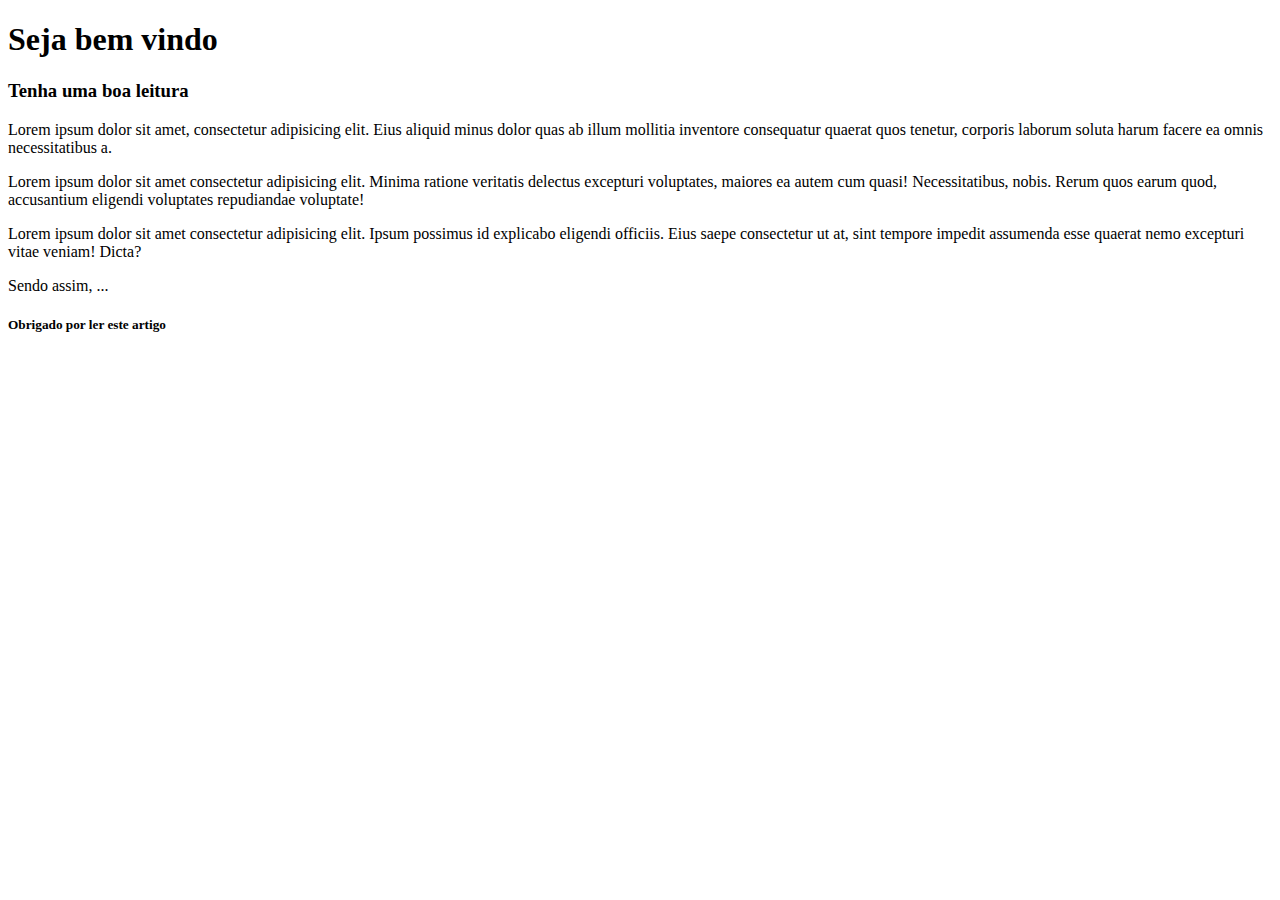
<file: 1 - HTML/Aula 3/index.html>
<!DOCTYPE html>
<html>
    <head>
        <title>Aula - Indentação</title>
    </head>
    <body>
        <section>
            <header>
                <h1>Seja bem vindo</h1>
                <h3>Tenha uma boa leitura</h3>
            </header>
            <article>
                <p>
                    Lorem ipsum dolor sit amet, consectetur adipisicing elit. Eius aliquid minus dolor quas ab illum mollitia inventore consequatur quaerat quos tenetur, corporis laborum soluta harum facere ea omnis necessitatibus a.
                </p>
                <p>
                    Lorem ipsum dolor sit amet consectetur adipisicing elit. Minima ratione veritatis delectus excepturi voluptates, maiores ea autem cum quasi! Necessitatibus, nobis. Rerum quos earum quod, accusantium eligendi voluptates repudiandae voluptate!
                </p>
                <p>
                    Lorem ipsum dolor sit amet consectetur adipisicing elit. Ipsum possimus id explicabo eligendi officiis. Eius saepe consectetur ut at, sint tempore impedit assumenda esse quaerat nemo excepturi vitae veniam! Dicta?
                </p>
                <p>
                    Sendo assim, ...
                </p>
            </article>
            <footer>
                <h5>Obrigado por ler este artigo</h5>
            </footer>
        </section>
    </body>
</html>
</file>
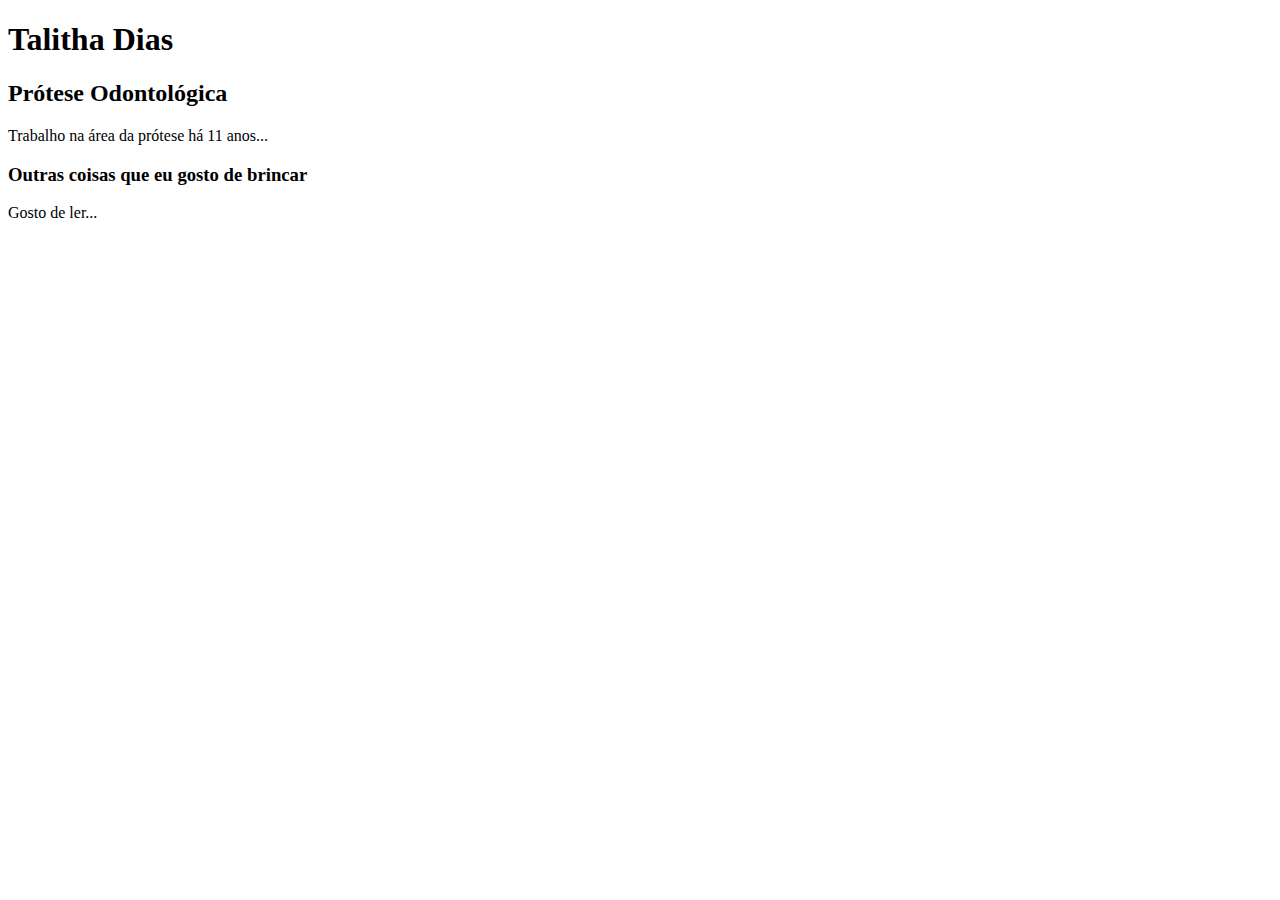
<file: 1 - HTML/Aula 4/index.html>
<!DOCTYPE html>
<html lang="pt">
<head>
    <meta charset="UTF-8">
    <meta http-equiv="X-UA-Compatible" content="IE=edge">
    <meta name="viewport" content="width=device-width, initial-scale=1.0">
    <title>Talitha Dias</title>
</head>
<body>
    
    <h1>Talitha Dias</h1>
    <h2>Prótese Odontológica</h2>

    <p>
        Trabalho na área da prótese há 11 anos...
    </p>

    <h3>Outras coisas que eu gosto de brincar</h3>
    <p>
        Gosto de ler...
    </p>

</body>
</html>
</file>
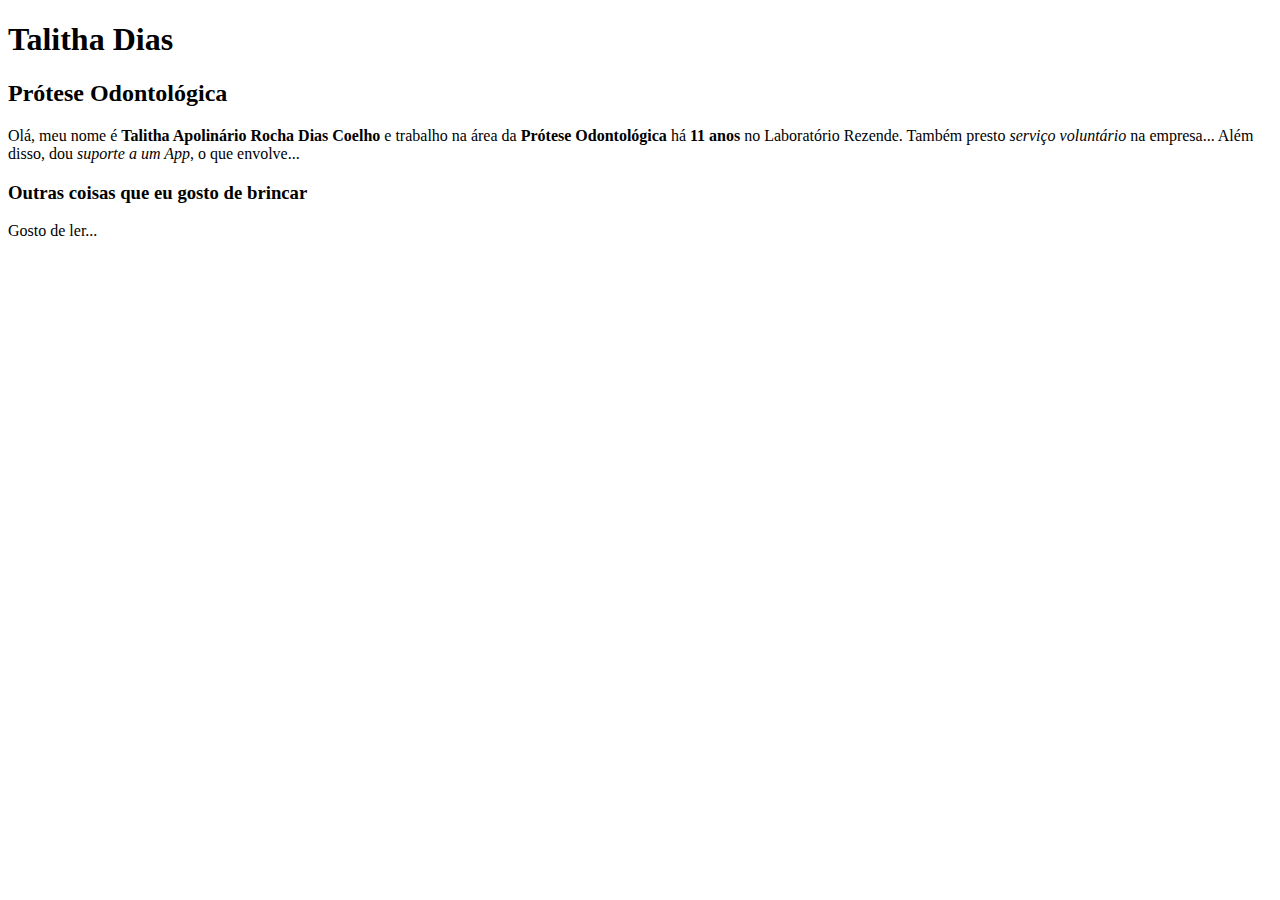
<file: 1 - HTML/Aula 5/index.html>
<!DOCTYPE html>
<html lang="pt">
<head>
    <meta charset="UTF-8">
    <meta http-equiv="X-UA-Compatible" content="IE=edge">
    <meta name="viewport" content="width=device-width, initial-scale=1.0">
    <title>Talitha Dias</title>
</head>
<body>
    
    <h1>Talitha Dias</h1>
    <h2>Prótese Odontológica</h2>

    <p>
        Olá, meu nome é <strong>Talitha Apolinário Rocha Dias Coelho</strong> e trabalho na área da <strong>Prótese Odontológica</strong> há <b>11 anos</b> no Laboratório Rezende. Também presto <em>serviço voluntário</em> na empresa... Além disso, dou <i>suporte a um App</i>, o que envolve...
    </p>

    <h3>Outras coisas que eu gosto de brincar</h3>
    <p>
        Gosto de ler...
    </p>

</body>
</html>
</file>
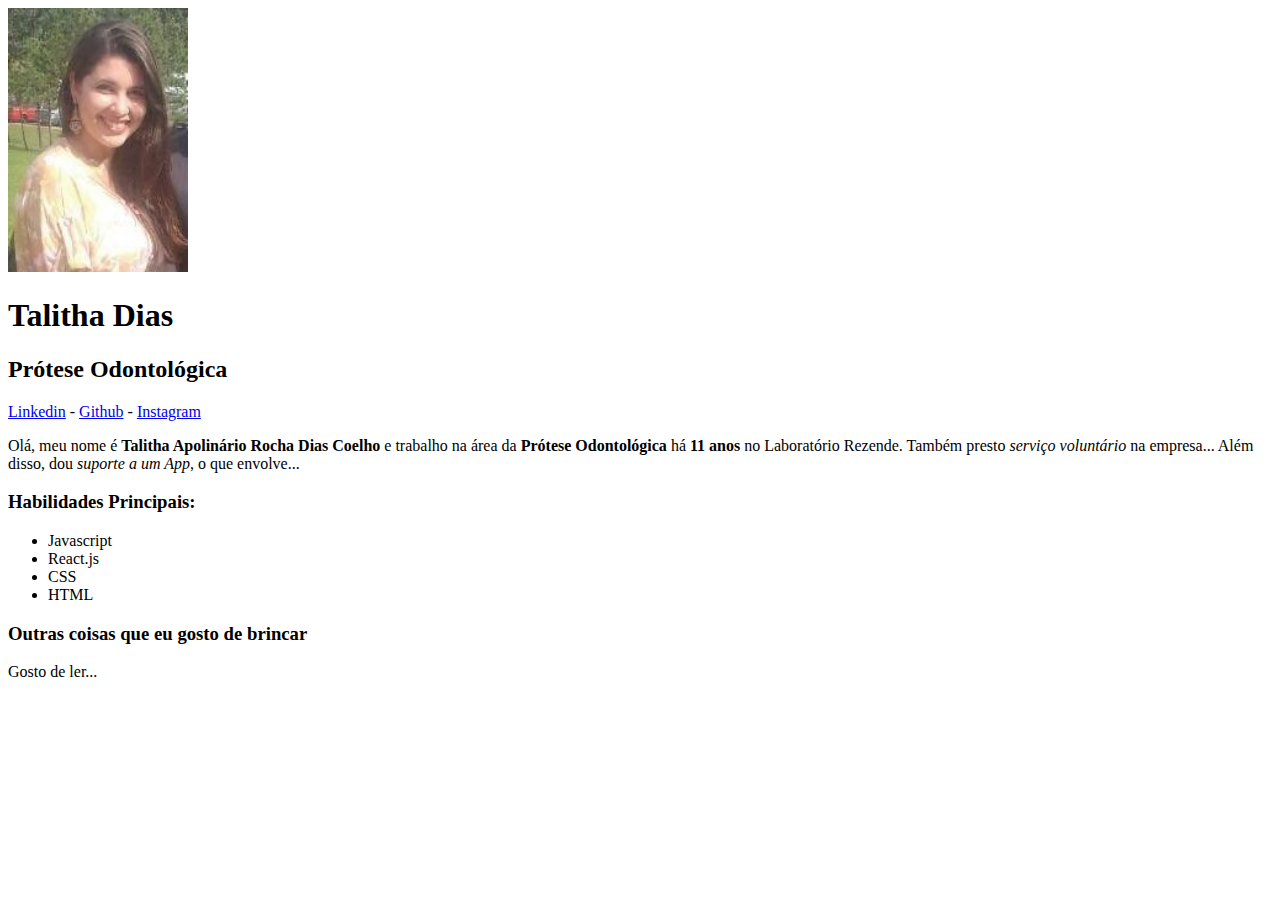
<file: 1 - HTML/Aula 6/index.html>
<!DOCTYPE html>
<html lang="pt">
<head>
    <meta charset="UTF-8">
    <meta http-equiv="X-UA-Compatible" content="IE=edge">
    <meta name="viewport" content="width=device-width, initial-scale=1.0">
    <title>Talitha Dias</title>
</head>
<body>

    <img src="Foto Talitha.jpg" width="180" alt="Foto Talitha Dias">

    <h1>Talitha Dias</h1>
    <h2>Prótese Odontológica</h2>

<a href="http://www.linkedin.com" target="blank">Linkedin</a>    
-
<a href="http://www.github.com" target="blank">Github</a>
-
<a href="http://www.instagram.com" target="blank">Instagram</a>
    <p>
        Olá, meu nome é <strong>Talitha Apolinário Rocha Dias Coelho</strong> e trabalho na área da <strong>Prótese Odontológica</strong> há <b>11 anos</b> no Laboratório Rezende. Também presto <em>serviço voluntário</em> na empresa... Além disso, dou <i>suporte a um App</i>, o que envolve...
    </p>

    <h3>Habilidades Principais:</h3>
    <ul>
        <li>Javascript</li>
        <li>React.js</li>
        <li>CSS</li>
        <li>HTML</li>
    </ul>

    <h3>Outras coisas que eu gosto de brincar</h3>
    <p>
        Gosto de ler...
    </p>

</body>
</html>
</file>
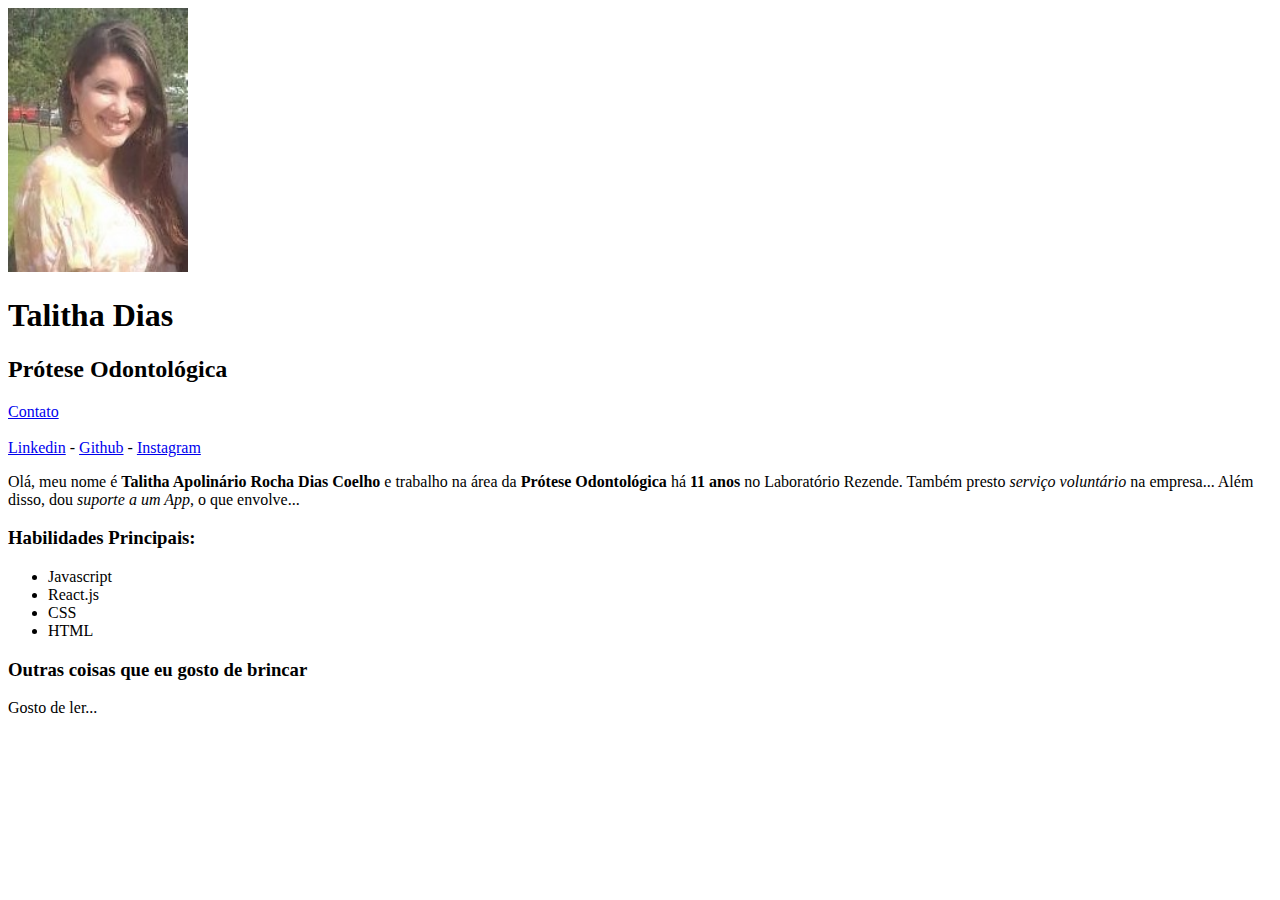
<file: 1 - HTML/Aula 7/index.html>
<!DOCTYPE html>
<html lang="pt">
<head>
    <meta charset="UTF-8">
    <meta http-equiv="X-UA-Compatible" content="IE=edge">
    <meta name="viewport" content="width=device-width, initial-scale=1.0">
    <title>Talitha Dias</title>
</head>
<body>

    <img src="Foto Talitha.jpg" width="180" alt="Foto Talitha Dias">

    <h1>Talitha Dias</h1>
    <h2>Prótese Odontológica</h2>

    <a href="contato.html">Contato</a>

    <br><br>

    <a href="http://www.linkedin.com" target="blank">Linkedin</a>    
-
    <a href="http://www.github.com" target="blank">Github</a>
-
    <a href="http://www.instagram.com" target="blank">Instagram</a>
    <p>
        Olá, meu nome é <strong>Talitha Apolinário Rocha Dias Coelho</strong> e trabalho na área da <strong>Prótese Odontológica</strong> há <b>11 anos</b> no Laboratório Rezende. Também presto <em>serviço voluntário</em> na empresa... Além disso, dou <i>suporte a um App</i>, o que envolve...
    </p>

    <h3>Habilidades Principais:</h3>
    <ul>
        <li>Javascript</li>
        <li>React.js</li>
        <li>CSS</li>
        <li>HTML</li>
    </ul>

    <h3>Outras coisas que eu gosto de brincar</h3>
    <p>
        Gosto de ler...
    </p>

</body>
</html>
</file>
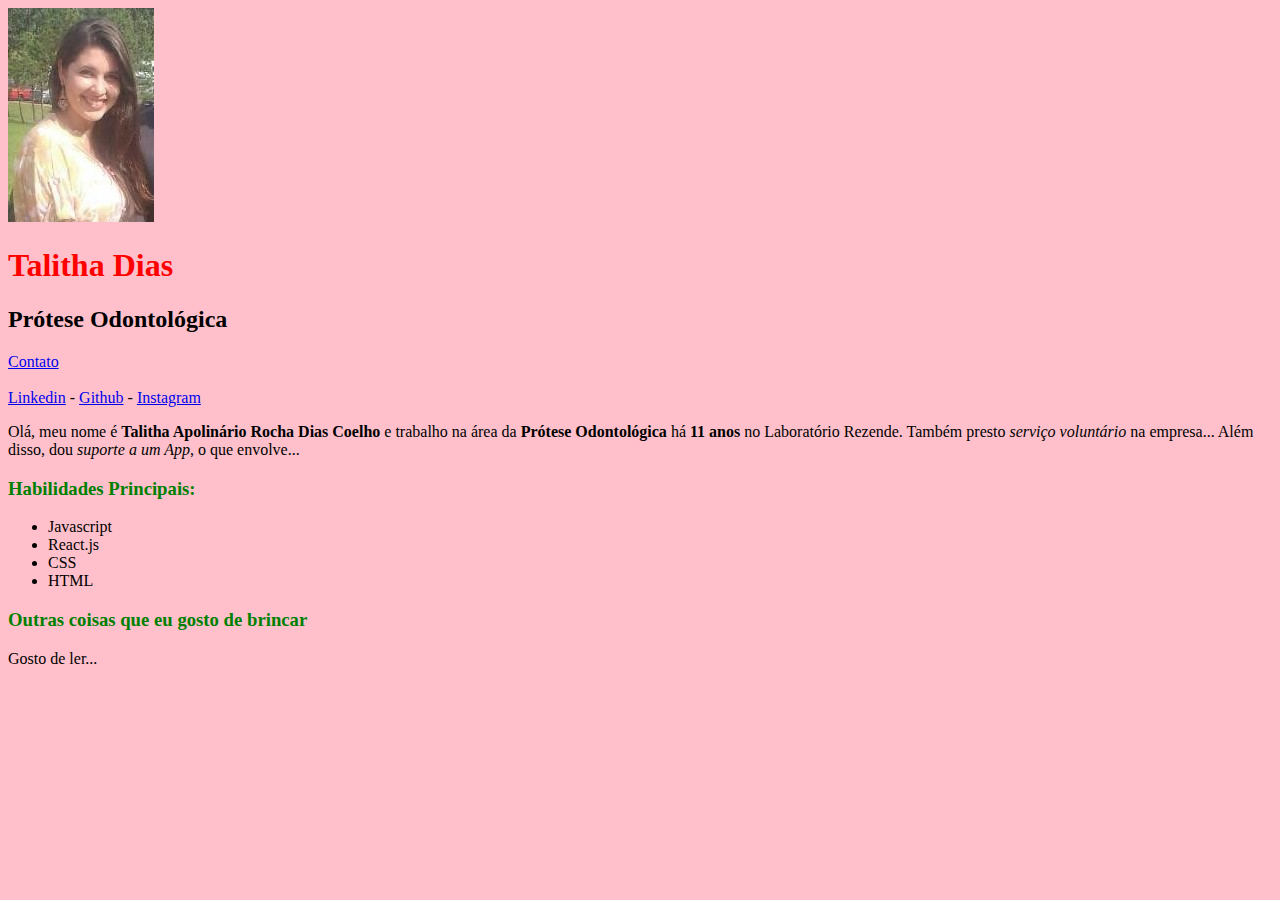
<file: 2 - CSS/Aula 1/index.html>
<!DOCTYPE html>
<html lang="pt">
<head>
    <meta charset="UTF-8">
    <meta http-equiv="X-UA-Compatible" content="IE=edge">
    <meta name="viewport" content="width=device-width, initial-scale=1.0">
    <title>Talitha Dias</title>

    <link rel="stylesheet" href="style.css">
</head>
<body>

    <img src="Foto Talitha.jpg" alt="Foto: Talitha Dias" class="foto">

    <h1 id="titulo-principal">Talitha Dias</h1>
    <h2>Prótese Odontológica</h2>

    <a href="contato.html">Contato</a>

    <br><br>

    <a href="http://www.linkedin.com" target="blank">Linkedin</a>    
-
    <a href="http://www.github.com" target="blank">Github</a>
-
    <a href="http://www.instagram.com" target="blank">Instagram</a>
    <p>
        Olá, meu nome é <strong>Talitha Apolinário Rocha Dias Coelho</strong> e trabalho na área da <strong>Prótese Odontológica</strong> há <b>11 anos</b> no Laboratório Rezende. Também presto <em>serviço voluntário</em> na empresa... Além disso, dou <i>suporte a um App</i>, o que envolve...
    </p>

    <h3 class="verde">Habilidades Principais:</h3>
    <ul>
        <li>Javascript</li>
        <li>React.js</li>
        <li>CSS</li>
        <li>HTML</li>
    </ul>

    <h3>Outras coisas que eu gosto de brincar</h3>
    <p>
        Gosto de ler...
    </p>

</body>
</html>
</file>
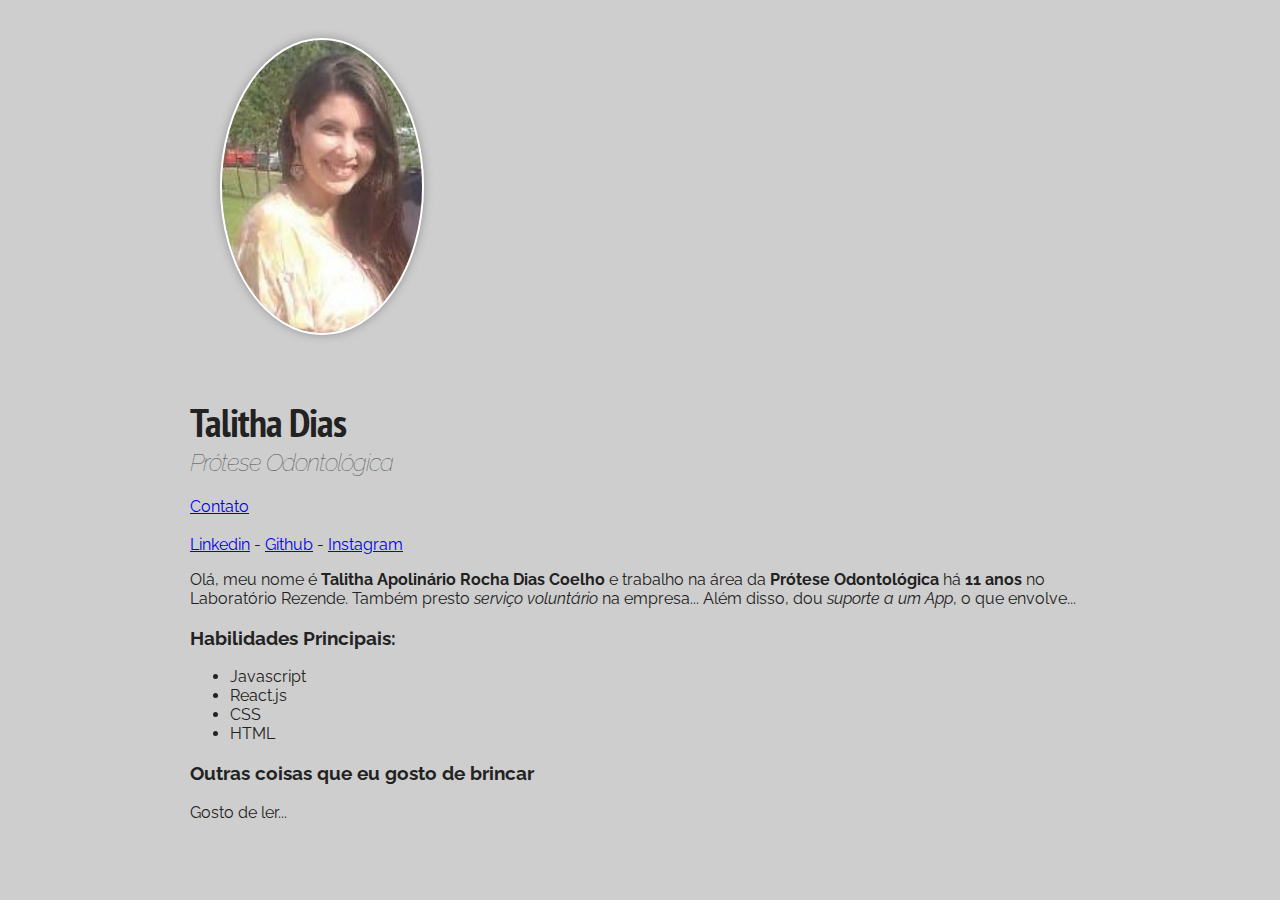
<file: 2 - CSS/Aula 10/index.html>
<!DOCTYPE html>
<html lang="pt">
<head>
    <meta charset="UTF-8">
    <meta http-equiv="X-UA-Compatible" content="IE=edge">
    <meta name="viewport" content="width=device-width, initial-scale=1.0">
    <title>Talitha Dias</title>

    <link href="https://fonts.googleapis.com/css2?family=PT+Sans+Narrow:wght@700&family=Raleway:wght@400;500&display=swap" rel="stylesheet">
    <link rel="stylesheet" href="style.css">
</head>
<body>

    <div class="container">
        <img src="Foto Talitha.jpg" alt="Foto: Talitha Dias" class="foto-principal">

        <h1>Talitha Dias</h1>
        <h2>Prótese Odontológica</h2>

        <a href="contato.html">Contato</a>

        <br><br>

        <a href="http://www.linkedin.com" target="blank">Linkedin</a>    
        -
        <a href="http://www.github.com" target="blank">Github</a>
        -
        <a href="http://www.instagram.com" target="blank">Instagram</a>
        <p>
            Olá, meu nome é <strong>Talitha Apolinário Rocha Dias Coelho</strong> e trabalho na área da <strong>Prótese Odontológica</strong> há <b>11 anos</b> no Laboratório Rezende. Também presto <em>serviço voluntário</em> na empresa... Além disso, dou <i>suporte a um App</i>, o que envolve...
        </p>

        <h3 class="verde">Habilidades Principais:</h3>
        <ul>
            <li>Javascript</li>
            <li>React.js</li>
            <li>CSS</li>
            <li>HTML</li>
        </ul>

        <h3>Outras coisas que eu gosto de brincar</h3>
        <p>
            Gosto de ler...
        </p>
    </div>

</body>
</html>
</file>
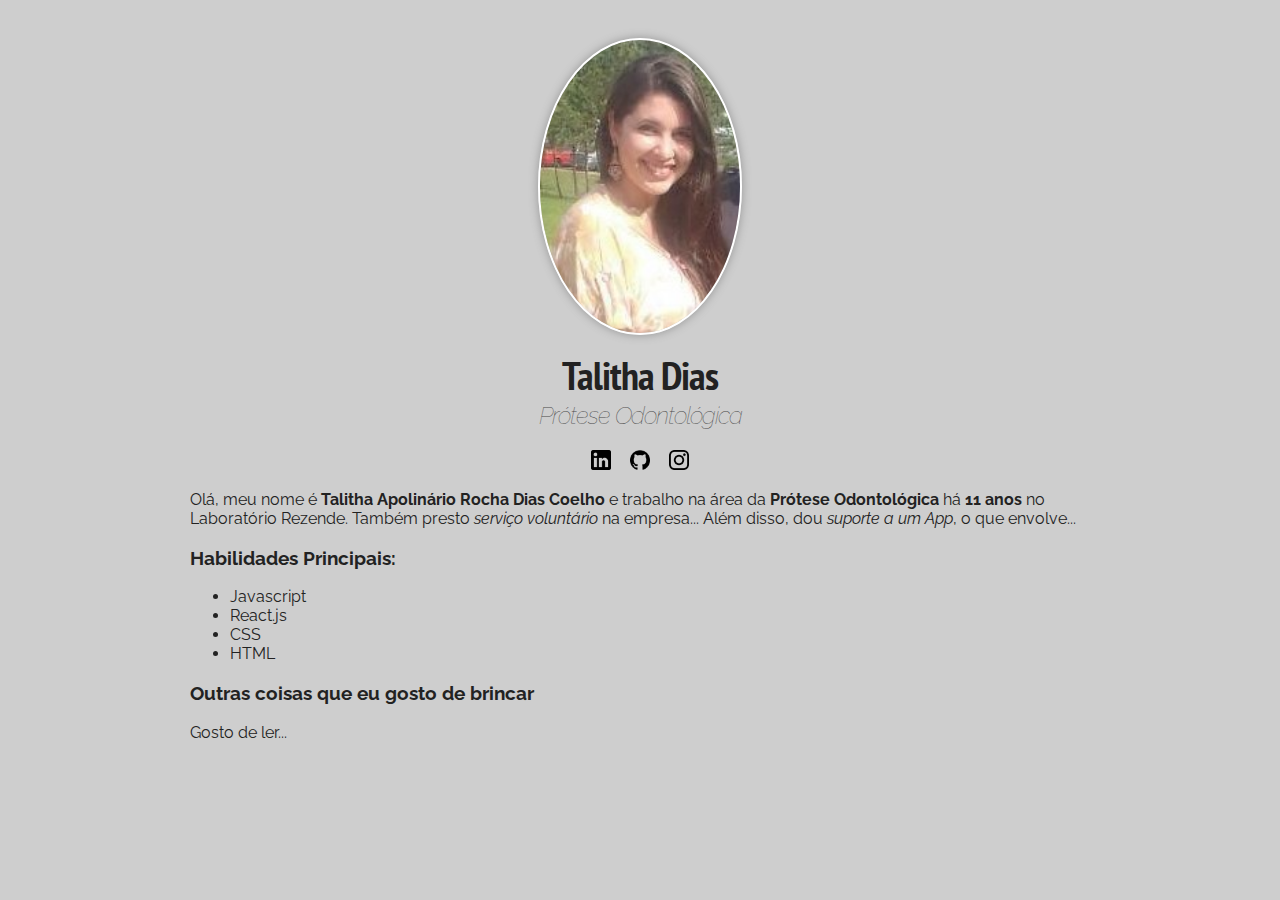
<file: 2 - CSS/Aula 11/index.html>
<!DOCTYPE html>
<html lang="pt">
<head>
    <meta charset="UTF-8">
    <meta http-equiv="X-UA-Compatible" content="IE=edge">
    <meta name="viewport" content="width=device-width, initial-scale=1.0">
    <title>Talitha Dias</title>

    <link href="https://fonts.googleapis.com/css2?family=PT+Sans+Narrow:wght@700&family=Raleway:wght@400;500&display=swap" rel="stylesheet">
    <link rel="stylesheet" href="style.css">
</head>
<body>

    <div class="container">
        <div class="profile">
            <img src="Foto Talitha.jpg" alt="Foto: Talitha Dias" class="foto-principal">

            <h1>Talitha Dias</h1>
            <h2>Prótese Odontológica</h2>

            <a href="http://www.linkedin.com" target="_blank" class="social-links">
                <img src="logo-linkedin.png" alt="Linkedin" class="social-icons">
            </a>    
            
            <a href="http://www.github.com" target="_blank" class="social-links">
                <img src="logo-github.png" alt="github" class="social-icons github">
            </a>
            
            <a href="http://www.instagram.com" target="_blank" class="social-links">
                <img src="logo-instagram.png" alt="Instgram" class="social-icons">
            </a>
        </div>

        <p>
            Olá, meu nome é <strong>Talitha Apolinário Rocha Dias Coelho</strong> e trabalho na área da <strong>Prótese Odontológica</strong> há <b>11 anos</b> no Laboratório Rezende. Também presto <em>serviço voluntário</em> na empresa... Além disso, dou <i>suporte a um App</i>, o que envolve...
        </p>

        <h3>Habilidades Principais:</h3>
        <ul>
            <li>Javascript</li>
            <li>React.js</li>
            <li>CSS</li>
            <li>HTML</li>
        </ul>

        <h3>Outras coisas que eu gosto de brincar</h3>
        <p>
            Gosto de ler...
        </p>
    </div>

</body>
</html>
</file>
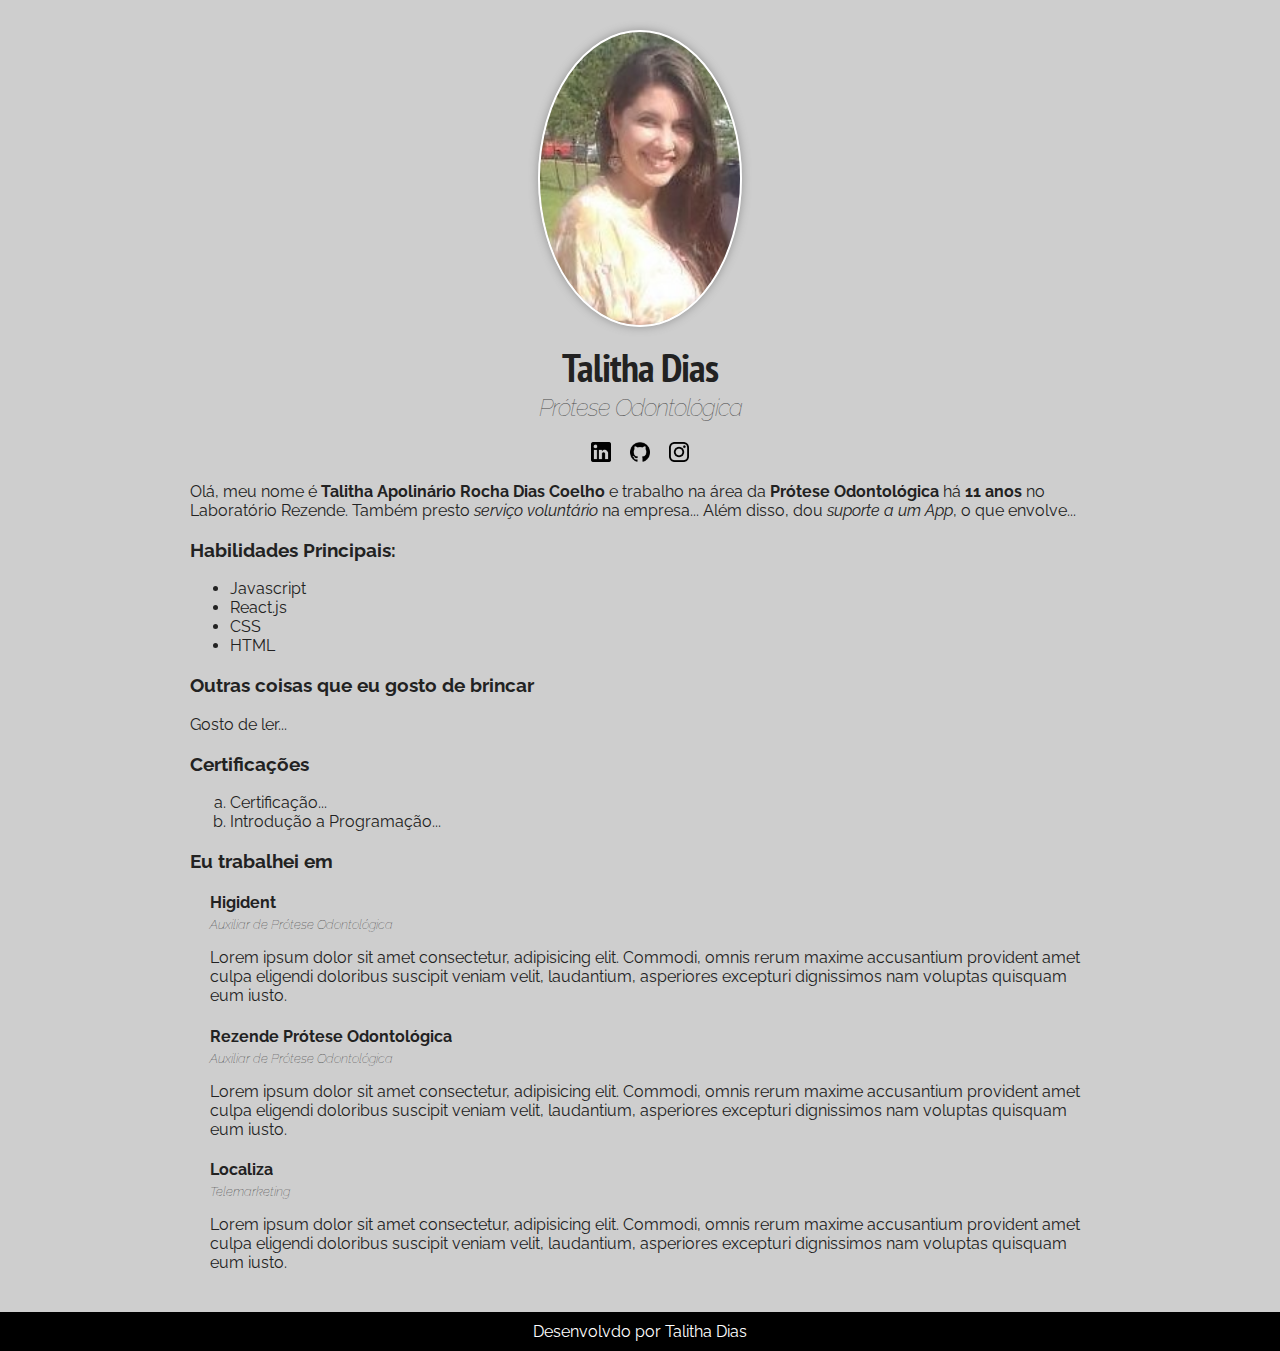
<file: 2 - CSS/Aula 12/index.html>
<!DOCTYPE html>
<html lang="pt">
<head>
    <meta charset="UTF-8">
    <meta http-equiv="X-UA-Compatible" content="IE=edge">
    <meta name="viewport" content="width=device-width, initial-scale=1.0">
    <title>Talitha Dias</title>

    <link href="https://fonts.googleapis.com/css2?family=PT+Sans+Narrow:wght@700&family=Raleway:wght@400;500&display=swap" rel="stylesheet">
    <link rel="stylesheet" href="style.css">
</head>
<body>

    <div class="container">
        <div class="profile">
            <img src="Foto Talitha.jpg" alt="Foto: Talitha Dias" class="foto-principal">

            <h1>Talitha Dias</h1>
            <h2>Prótese Odontológica</h2>

            <a href="http://www.linkedin.com" target="_blank" class="social-links">
                <img src="logo-linkedin.png" alt="Linkedin" class="social-icons">
            </a>    
            
            <a href="http://www.github.com" target="_blank" class="social-links">
                <img src="logo-github.png" alt="github" class="social-icons github">
            </a>
            
            <a href="http://www.instagram.com" target="_blank" class="social-links">
                <img src="logo-instagram.png" alt="Instgram" class="social-icons">
            </a>
        </div>

        <p>
            Olá, meu nome é <strong>Talitha Apolinário Rocha Dias Coelho</strong> e trabalho na área da <strong>Prótese Odontológica</strong> há <b>11 anos</b> no Laboratório Rezende. Também presto <em>serviço voluntário</em> na empresa... Além disso, dou <i>suporte a um App</i>, o que envolve...
        </p>

        <h3>Habilidades Principais:</h3>
        <ul>
            <li>Javascript</li>
            <li>React.js</li>
            <li>CSS</li>
            <li>HTML</li>
        </ul>

        <h3>Outras coisas que eu gosto de brincar</h3>
        <p>
            Gosto de ler...
        </p>

        <h3>Certificações</h3>
        <ol type="a">
            <li>Certificação...</li>
            <li>Introdução a Programação...</li>
        </ol>

        <h3>Eu trabalhei em</h3>
        <ul class="jobs-list">
            <li>
                <h4>Higident</h4>
                <h5>Auxiliar de Prótese Odontológica</h5>
                <p>
                    Lorem ipsum dolor sit amet consectetur, adipisicing elit. Commodi, omnis rerum maxime accusantium provident amet culpa eligendi doloribus suscipit veniam velit, laudantium, asperiores excepturi dignissimos nam voluptas quisquam eum iusto.
                </p>
            </li>
            <li>
                <h4>Rezende Prótese Odontológica</h4>
                <h5>Auxiliar de Prótese Odontológica</h5>
                <p>
                    Lorem ipsum dolor sit amet consectetur, adipisicing elit. Commodi, omnis rerum maxime accusantium provident amet culpa eligendi doloribus suscipit veniam velit, laudantium, asperiores excepturi dignissimos nam voluptas quisquam eum iusto.
                </p>
            </li>
            <li>
                <h4>Localiza</h4>
                <h5>Telemarketing </h5>
                <p>
                    Lorem ipsum dolor sit amet consectetur, adipisicing elit. Commodi, omnis rerum maxime accusantium provident amet culpa eligendi doloribus suscipit veniam velit, laudantium, asperiores excepturi dignissimos nam voluptas quisquam eum iusto.
                </p>
            </li>
        </ul>
    </div>

    <div class="footer">
        Desenvolvdo por Talitha Dias
    </div>

</body>
</html>
</file>
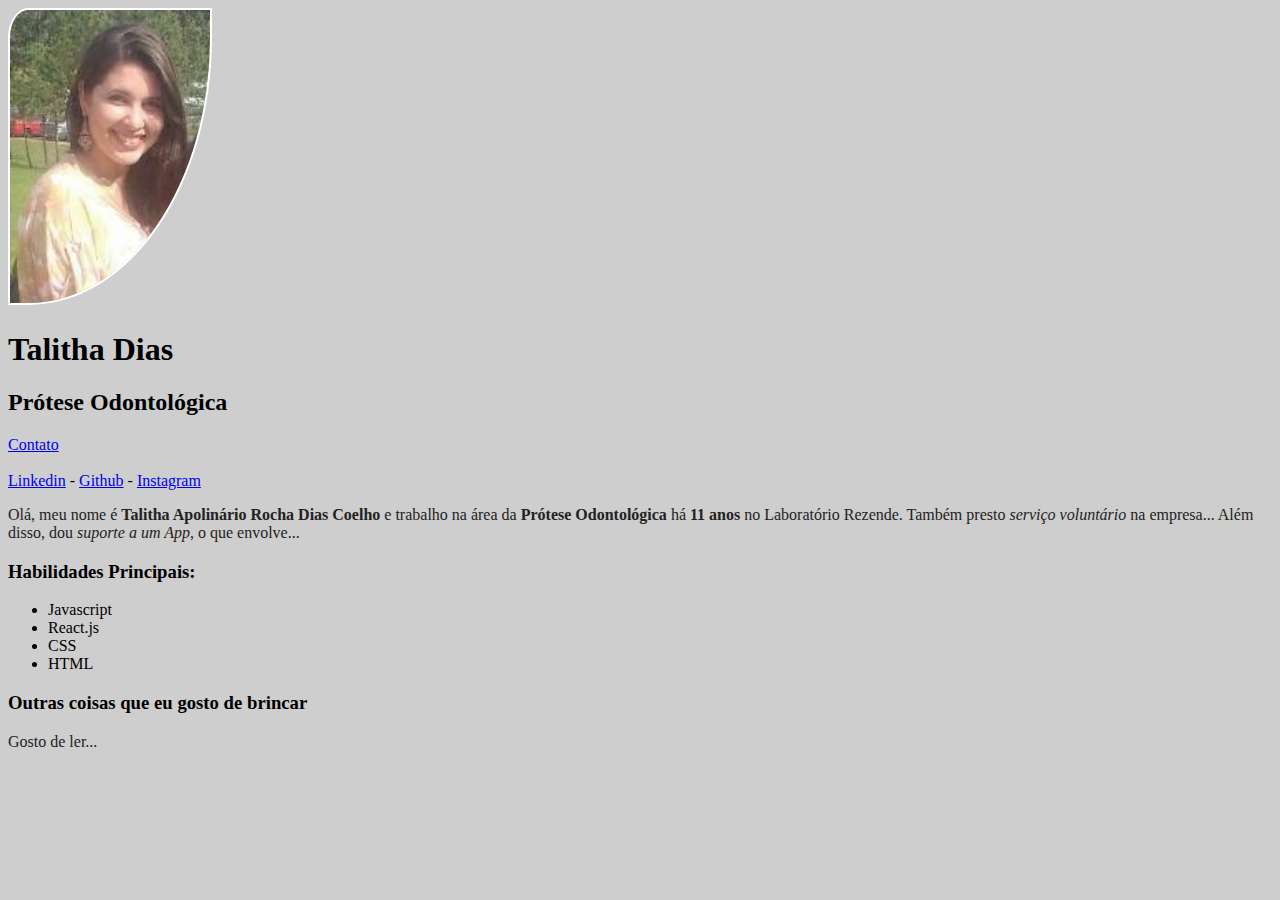
<file: 2 - CSS/Aula 4/index.html>
<!DOCTYPE html>
<html lang="pt">
<head>
    <meta charset="UTF-8">
    <meta http-equiv="X-UA-Compatible" content="IE=edge">
    <meta name="viewport" content="width=device-width, initial-scale=1.0">
    <title>Talitha Dias</title>

    <link rel="stylesheet" href="style.css">
</head>
<body>

    <img src="Foto Talitha.jpg" alt="Foto: Talitha Dias" class="foto-principal">

    <h1 id="titulo-principal">Talitha Dias</h1>
    <h2>Prótese Odontológica</h2>

    <a href="contato.html">Contato</a>

    <br><br>

    <a href="http://www.linkedin.com" target="blank">Linkedin</a>    
-
    <a href="http://www.github.com" target="blank">Github</a>
-
    <a href="http://www.instagram.com" target="blank">Instagram</a>
    <p>
        Olá, meu nome é <strong>Talitha Apolinário Rocha Dias Coelho</strong> e trabalho na área da <strong>Prótese Odontológica</strong> há <b>11 anos</b> no Laboratório Rezende. Também presto <em>serviço voluntário</em> na empresa... Além disso, dou <i>suporte a um App</i>, o que envolve...
    </p>

    <h3 class="verde">Habilidades Principais:</h3>
    <ul>
        <li>Javascript</li>
        <li>React.js</li>
        <li>CSS</li>
        <li>HTML</li>
    </ul>

    <h3>Outras coisas que eu gosto de brincar</h3>
    <p>
        Gosto de ler...
    </p>

</body>
</html>
</file>
<file: 2 - CSS/Aula 1/style.css>
body {
    background: pink;
}

h3 {
    color: green;
}

.foto-principal {
    width: 500px; 
}

#titulo-principal {
    color: red;
}
</file>
<file: 2 - CSS/Aula 10/style.css>
body {
    background: #cecece;
    font-family: 'Raleway', sans-serif;
    color: rgb(34, 34, 34);
}

.container{
    width: 900px;
    margin: 0 auto;
}

.foto-principal {
    width: 200px;
    border: 2px solid #FFFFFF; /* shortland*/
    border-radius: 50%;
    margin: 30px;
    box-shadow: 0px 0px 10px #959595;
} 

h1 {
    margin-bottom: 0;
    letter-spacing: -1px;
    font-family: 'PT Sans Narrow', sans-serif;
    font-size: 40px;
}

h2 {
    margin-top: 0;
    font-style: italic;
    color: rgb(73, 73, 73);
    font-weight: 100;
    letter-spacing: -1px;
}
</file>
<file: 2 - CSS/Aula 11/style.css>
body {
    background: #cecece;
    font-family: 'Raleway', sans-serif;
    color: rgb(34, 34, 34);
}

.container{
    width: 900px;
    margin: 0 auto;
}

.profile {
    text-align:center;
}

.foto-principal {
    width: 200px;
    border: 2px solid #FFFFFF; /* shortland*/
    border-radius: 50%;
    margin: 30px 30px 0 30px;
    box-shadow: 0px 0px 10px #959595;
} 

h1 {
    margin-top: 10px;
    margin-bottom: 0;
    letter-spacing: -1px;
    font-family: 'PT Sans Narrow', sans-serif;
    font-size: 40px;
}

h2 {
    margin-top: 0;
    font-style: italic;
    color: rgb(73, 73, 73);
    font-weight: 100;
    letter-spacing: -1px;
}

.social-links {
    text-decoration: none;
}

.social-icons {
    width: 20px;
    /* background-color: blue;*/
}

.github {
    margin: 0 15px 0 15px;
}
</file>
<file: 2 - CSS/Aula 12/style.css>
body {
    background: #cecece;
    font-family: 'Raleway', sans-serif;
    color: rgb(34, 34, 34);
    margin: 0;
}

.container{
    width: 900px;
    margin: 0 auto;
}

.profile {
    text-align:center;
}

.foto-principal {
    width: 200px;
    border: 2px solid #FFFFFF; /* shortland*/
    border-radius: 50%;
    margin: 30px 30px 0 30px;
    box-shadow: 0px 0px 10px #959595;
} 

h1 {
    margin-top: 10px;
    margin-bottom: 0;
    letter-spacing: -1px;
    font-family: 'PT Sans Narrow', sans-serif;
    font-size: 40px;
}

h2 {
    margin-top: 0;
    font-style: italic;
    color: rgb(73, 73, 73);
    font-weight: 100;
    letter-spacing: -1px;
}

h4 {
    margin-bottom: 5px;
}

h5 {
    margin-top: 0;
    margin-bottom: 5px;
    font-weight: 100;
    font-style: italic;
}

.social-links {
    text-decoration: none;
}

.social-icons {
    width: 20px;
    /* background-color: blue;*/
}

.github {
    margin: 0 15px 0 15px;
}

.jobs-list {
    list-style: none;
    padding-left: 20px;
}

.footer {
    margin-top: 40px;
    background-color: black;
    color: white;
    text-align: center;
    padding: 10px 0;
}
</file>
<file: 2 - CSS/Aula 4/style.css>
body {
    background: #cecece;
}

p {
    color: #222222
}

.foto-principal {
    width: 200px;
    border: 2px solid #FFFFFF; /* shortland*/
    border-radius: 10% 0 90% 0;
    /*
    border-width: 5px;
    border-style: solid;
    border-color: black;
    */
}
</file>
